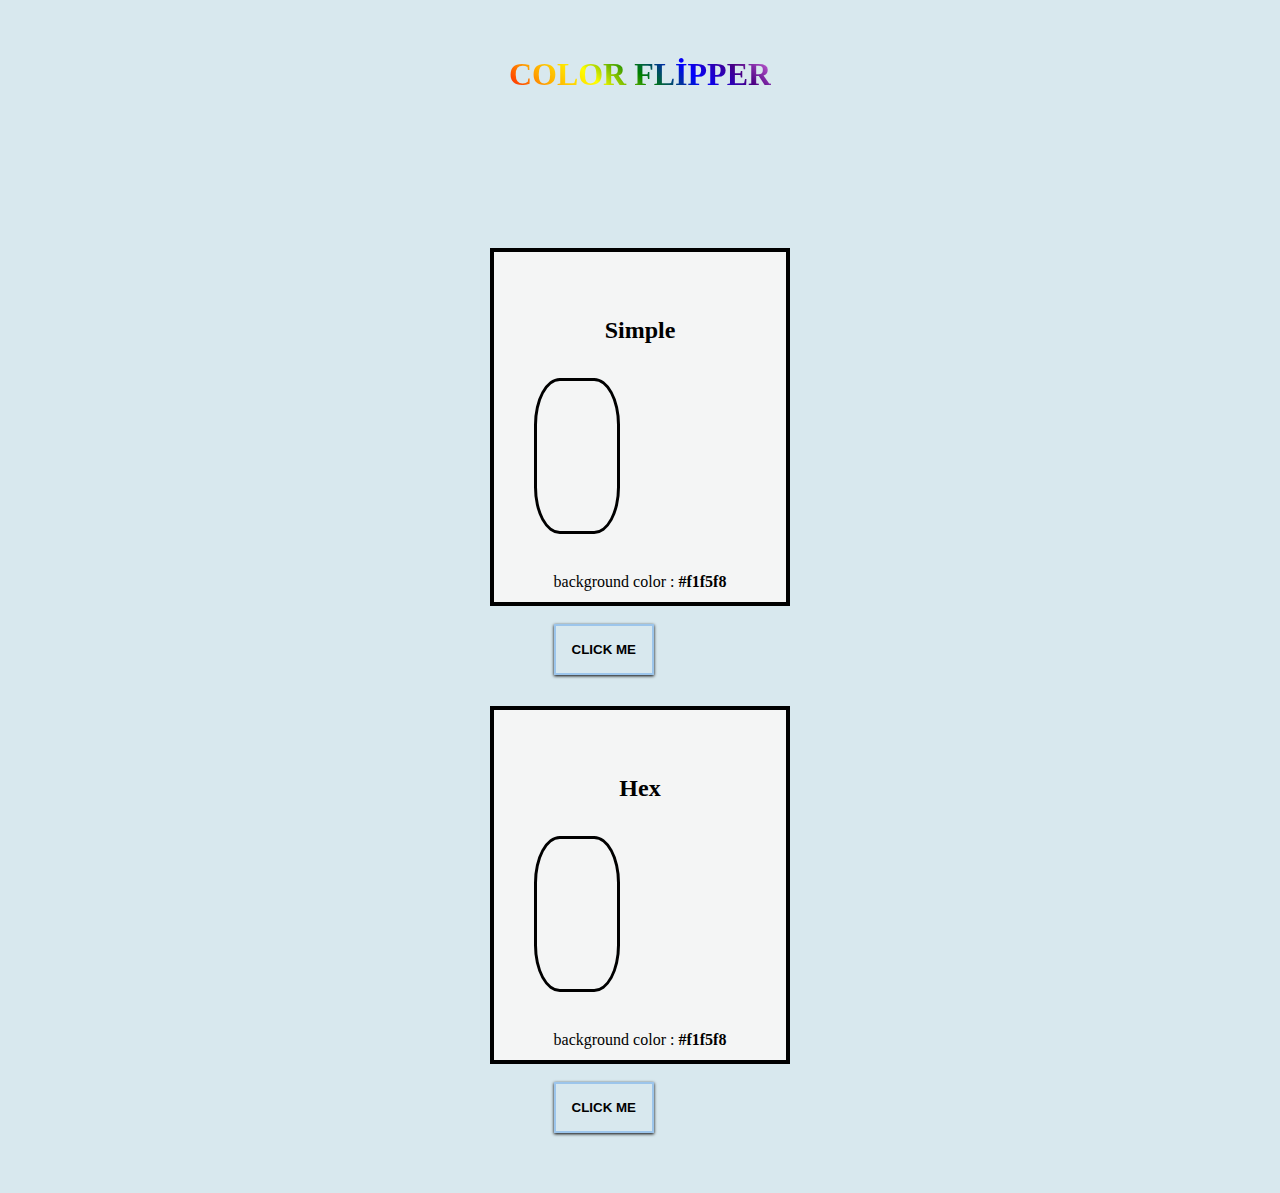
<file: colorFlipper/index.html>
<!DOCTYPE html>
<html lang="en">
    <head>
        <meta charset="UTF-8" />
        <meta name="viewport" content="width=device-width, initial-scale=1.0" />
        <title>Color Flipper || Simple</title>
        <!-- styles css -->
        <link rel="stylesheet" href="./style.css" />
        <!-- bootstrap css -->
        <link href="https://cdn.jsdelivr.net/npm/bootstrap@5.3.0/dist/css/bootstrap.min.css" rel="stylesheet" integrity="sha384-9ndCyUaIbzAi2FUVXJi0CjmCapSmO7SnpJef0486qhLnuZ2cdeRhO02iuK6FUUVM" crossorigin="anonymous">
    </head>
    <body>
        <nav>
            <div class="nav-center">
                <h1>COLOR FLİPPER</h1>
            </div>
        </nav>                
        <main>
            <div class="container text-center">
                <div class="row mrgn">
                    <div class="col brdr"> 
                        <div class="row pddng">
                            <h2>Simple</h2>
                            <div class="col simplebg">
                                
                            </div>
                            <div class="col colorWrite">
                                <p>background color : <span class="color">#f1f5f8</span></p>
                                <button class="btn btn-hero" id="btn">Click Me</button>
                            </div>
                        </div>
                    </div>
                    <div class="col brdr" >
                        <div class="row pddng">
                            <h2>Hex</h2>
                            <div class="col hexbg" >

                            </div>
                            <div class="col colorWrite" >
                                <p>background color : <span class="color2">#f1f5f8</span></p>
                                <button class="btn btn-hero" id="btn2">Click Me</button>
                            </div>
                       </div>
                    </div>
                </div>
            </div>
        </main>
        <!-- javascript -->
        <script src="./simple.js"></script>
        <script src="./hex.js"></script>
        <script src="https://cdn.jsdelivr.net/npm/bootstrap@5.3.0/dist/js/bootstrap.bundle.min.js" integrity="sha384-geWF76RCwLtnZ8qwWowPQNguL3RmwHVBC9FhGdlKrxdiJJigb/j/68SIy3Te4Bkz" crossorigin="anonymous"></script>
  
    </body>
</html>
</file>
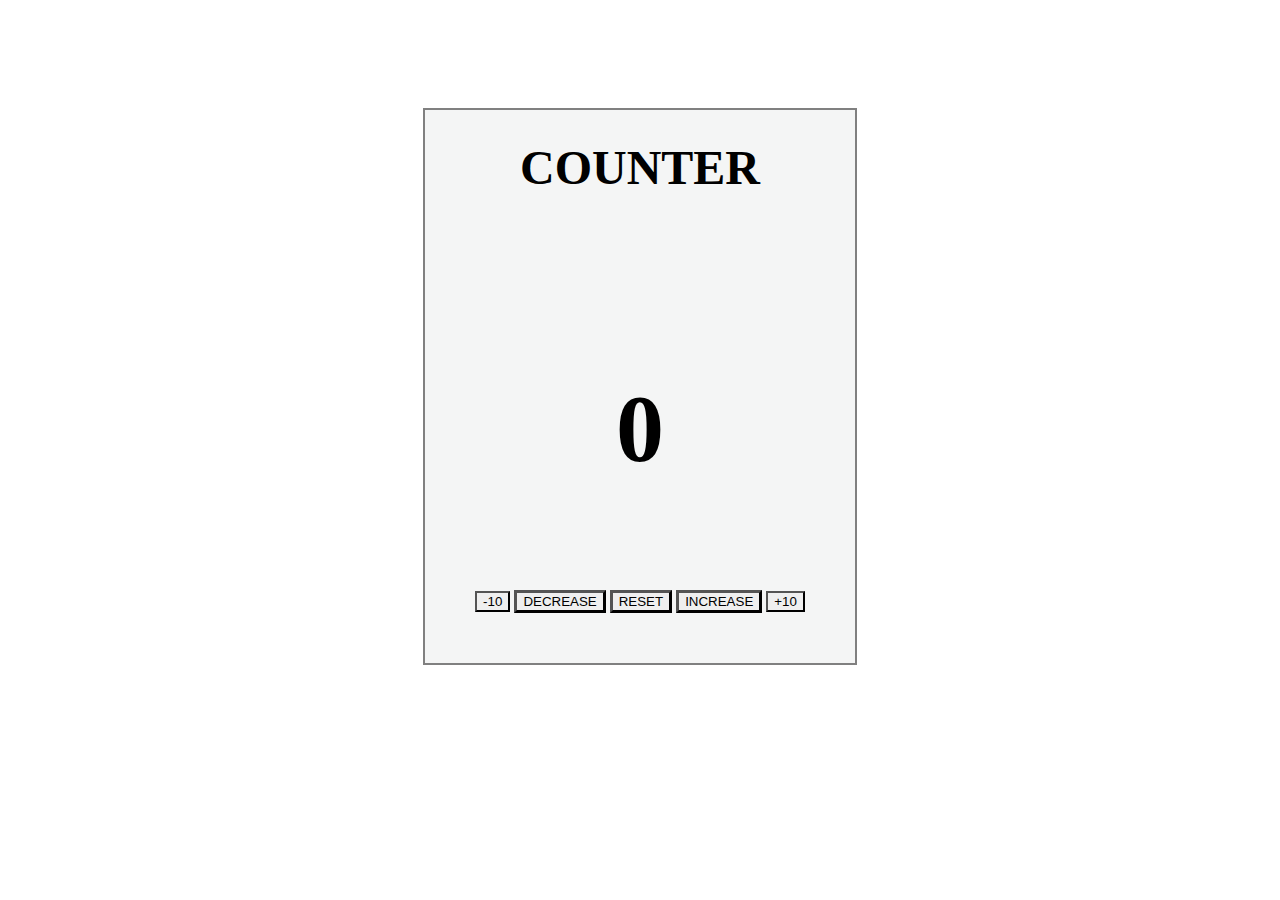
<file: counter/counter.html>
<!DOCTYPE html>
<html lang="en">
<head>
    <meta charset="UTF-8">
    <meta name="viewport" content="width=device-width, initial-scale=1.0">
    <title>Counter</title>
    <!-- bootstrap css -->
    <link href="https://cdn.jsdelivr.net/npm/bootstrap@5.3.0/dist/css/bootstrap.min.css" rel="stylesheet" integrity="sha384-9ndCyUaIbzAi2FUVXJi0CjmCapSmO7SnpJef0486qhLnuZ2cdeRhO02iuK6FUUVM" crossorigin="anonymous">
    <!-- style css -->
    <link rel="stylesheet" href="./style.css">
</head>
<body>
    <div class="main">
        <div class="box"> 
            <h1>COUNTER</h1>
            <div class="result">
                <p id="value" >0</p>

                <button type="button" class="btn btn-outline-secondary tenMinus" style="--bs-btn-padding-y: .15rem; --bs-btn-padding-x: .25rem;--bs-btn-font-size:.50rem">-10</button>
                <button type="button" class="btn btn-outline-dark decrease x">DECREASE</button>
                <button type="button" class="btn btn-outline-danger reset x">RESET</button>
                <button type="button" class="btn btn-outline-dark increase x">INCREASE </button>
                <button type="button" class="btn btn-outline-secondary tenPlus" style="--bs-btn-padding-y: .15rem; --bs-btn-padding-x: .25rem;--bs-btn-font-size:.50rem">+10</button>

            </div>

        </div>
    </div>
    
    <script src="./counter.js"></script>
</body>
</html>
</file>
<file: colorFlipper/style.css>
body{
    margin: 0;
    line-height: 1.5;
    background-color: #d8e8ee !important;
}

ul {
    list-style-type: none;
}
a {
    text-decoration:solid;
}

h1{
    margin: 3px 0 !important;
    background: linear-gradient(45deg,
     red, orange, yellow, green,
      blue, indigo, violet);
    -webkit-background-clip:  text;
    -webkit-text-fill-color: transparent;
}
h2{
    text-align: center;
    margin-bottom: 30px !important;
}
p{
    text-align: center;
    margin-bottom: 30px !important;
}

nav {
    height: 3rem;
    display: grid;
    align-items: center;
}
.nav-center {
    width: 90vw;
    margin: 50px auto;
    display: flex;
    align-items: center;
    justify-content: space-between;
    justify-content: center; 
    height: 3rem; 
}

.nav-links {
    display: flex;
}
nav a {
    text-transform: capitalize;
    font-weight: 700;
    font-size: 1rem;
    margin-right: 1rem;
}
nav a:hover {
    color: rgb(205, 78, 60);
}
main {
    display: grid;
    place-items: center;
}
.container {
    margin-top: 100px;
}
.color{
    font-weight: bold;
}
.color2{
    font-weight: bold;
}

.btn-hero {
    text-transform: uppercase;
    background-color: transparent;
    /* background: rgb(206, 229, 245) !important; */
    display: inline-block;
    font-weight: 700;
    border: 2px solid rgb(156, 197, 235);
    cursor: pointer;
    box-shadow: 0 1px 3px rgb(0, 0, 0);
    padding: 1rem 1rem;
    background-color: #d8e8ee !important;
}
.simplebg {
    width: 80px;
    height: 150px;
    border: 3px solid black !important;
    border-radius: 30%;
}
.hexbg {
    width: 80px;
    height: 150px;
    border: 3px solid black !important;
    border-radius: 30%;
}
.colorWrite{
    padding: 20px;
}
.brdr{
    margin: 100px 75px !important;
    border:4px solid black !important;
    height: 350px;
    background-color: #f4f5f5 !important;
}
.pddng{
    padding: 40px;
}
</file>
<file: counter/style.css>
body{
    background-color:white;
    display:flex;
    align-items: center;
    justify-content: center;
}
.main{

    padding: 100px;
}
.box{
    border:2px solid gray ;
    background-color: #f4f5f5 ;
}
h1{
    display:flex;
    align-items: center;
    justify-content: center;    
    font-size: 3rem;
    font-weight: bold;
    margin-top: 30px;
}
.result{
    padding: 50px;
}
#value{
    font-size: xx-large;
    font-weight: bold;
    display:flex;
    align-items: center;
    justify-content: center;    
    font-size: 6rem;
    font-weight: bold;
}
.x{
    border-width: 3px !important;
}
.btn{
    margin-top: 10px;
    border-width: 2px;
}
</file>
